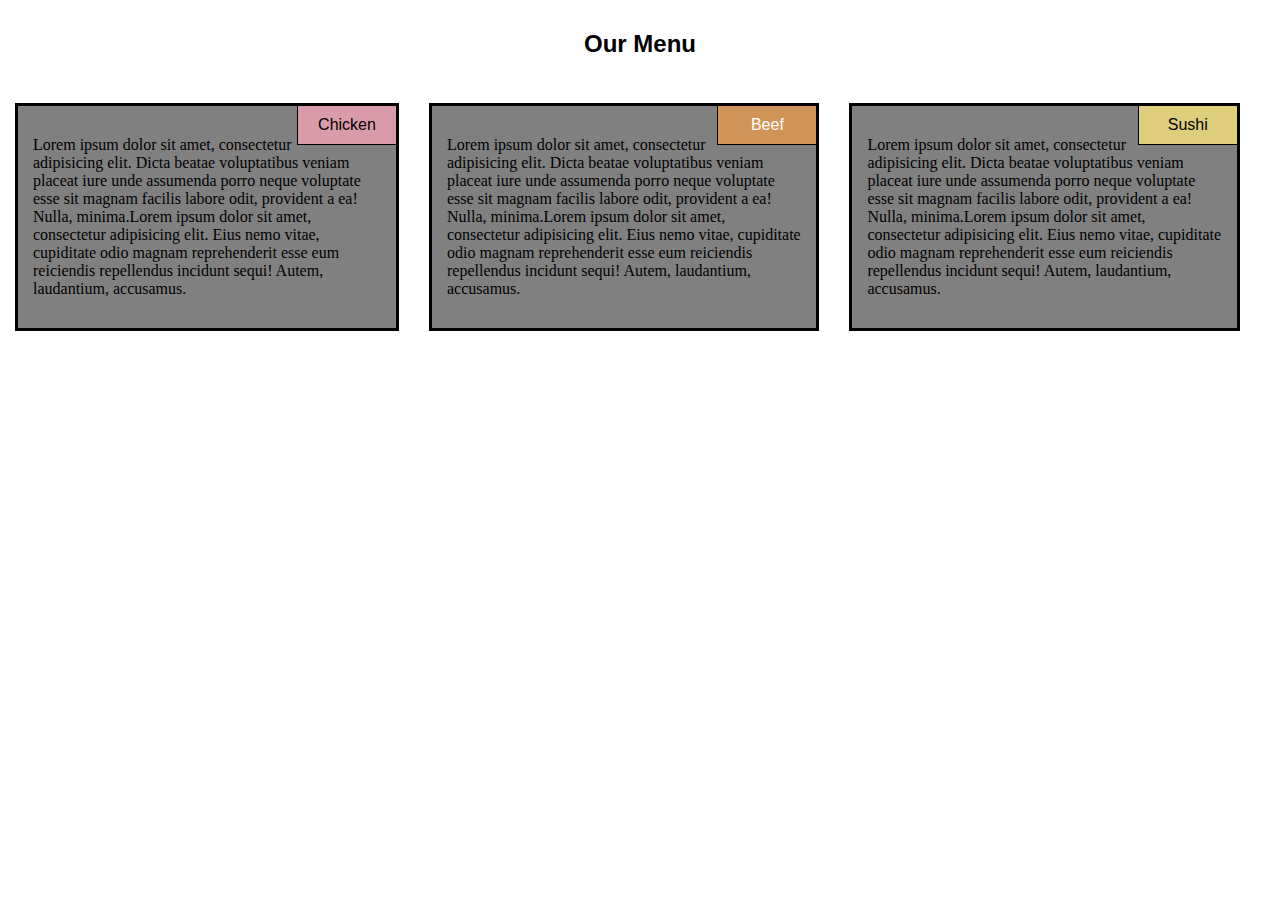
<file: module2_solution/index.html>
<!DOCTYPE html>
<html>

<head>
    <meta charset='utf-8'>
    <title>Module_2 Solution</title>
    <meta name='viewport' content='width=device-width, initial-scale=1'>
    <link rel='stylesheet' type='text/css' href='main.css'>
</head>

<body>
    <h1>Our Menu</h1>
    <div class="row">
        <div class="col-3" id="box1">
            <section id="small_box1">
                <p>Chicken</p>
            </section>
            <p> Lorem ipsum dolor sit amet, consectetur adipisicing elit. Dicta beatae voluptatibus veniam placeat iure unde assumenda porro neque voluptate esse sit magnam facilis labore odit, provident a ea! Nulla, minima.Lorem ipsum dolor sit amet, consectetur
                adipisicing elit. Eius nemo vitae, cupiditate odio magnam reprehenderit esse eum reiciendis repellendus incidunt sequi! Autem, laudantium, accusamus.
            </p>
        </div>
        <div class="col-3" id="box2">
            <section id="small_box2">
                <p>Beef</p>
            </section>
            <p>Lorem ipsum dolor sit amet, consectetur adipisicing elit. Dicta beatae voluptatibus veniam placeat iure unde assumenda porro neque voluptate esse sit magnam facilis labore odit, provident a ea! Nulla, minima.Lorem ipsum dolor sit amet, consectetur
                adipisicing elit. Eius nemo vitae, cupiditate odio magnam reprehenderit esse eum reiciendis repellendus incidunt sequi! Autem, laudantium, accusamus.
            </p>
        </div>
        <div class="col-3" id="box3">
            <section id="small_box3">
                <p>Sushi</p>
            </section>
            <p>Lorem ipsum dolor sit amet, consectetur adipisicing elit. Dicta beatae voluptatibus veniam placeat iure unde assumenda porro neque voluptate esse sit magnam facilis labore odit, provident a ea! Nulla, minima.Lorem ipsum dolor sit amet, consectetur
                adipisicing elit. Eius nemo vitae, cupiditate odio magnam reprehenderit esse eum reiciendis repellendus incidunt sequi! Autem, laudantium, accusamus.
            </p>

        </div>
</body>

</html>
</file>
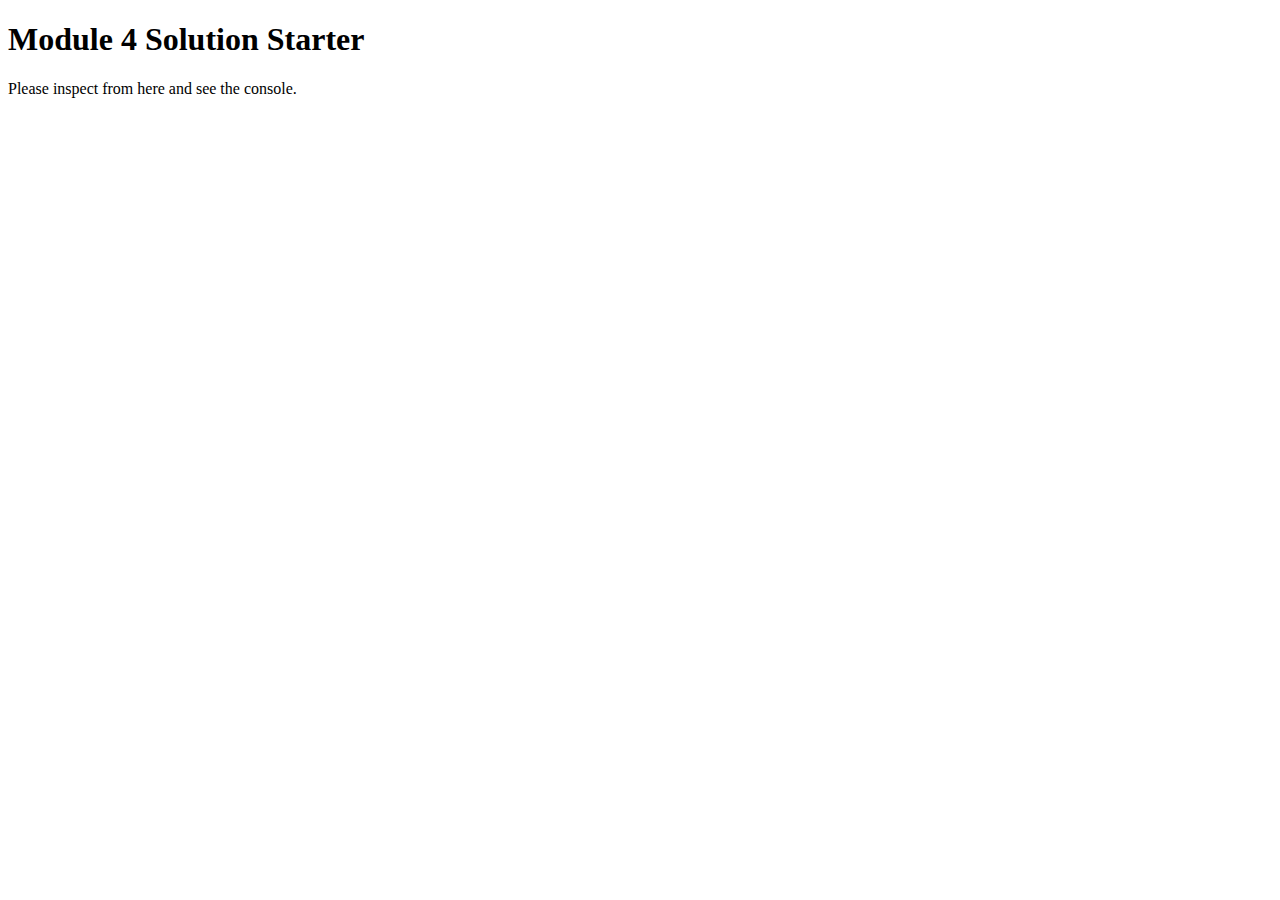
<file: module4_solution/index.html>
<!DOCTYPE html>
<html>

<head>
    <meta charset="utf-8">
    <title>Module 4 Solution Starter</title>
    <script src="SpeakHello.js"></script>
    <script src="SpeakGoodBye.js"></script>
    <script src="script.js"></script>
</head>

<body>
    <h1>Module 4 Solution Starter</h1>
    <p>Please inspect from here and see the console. </p>
</body>

</html>
</file>
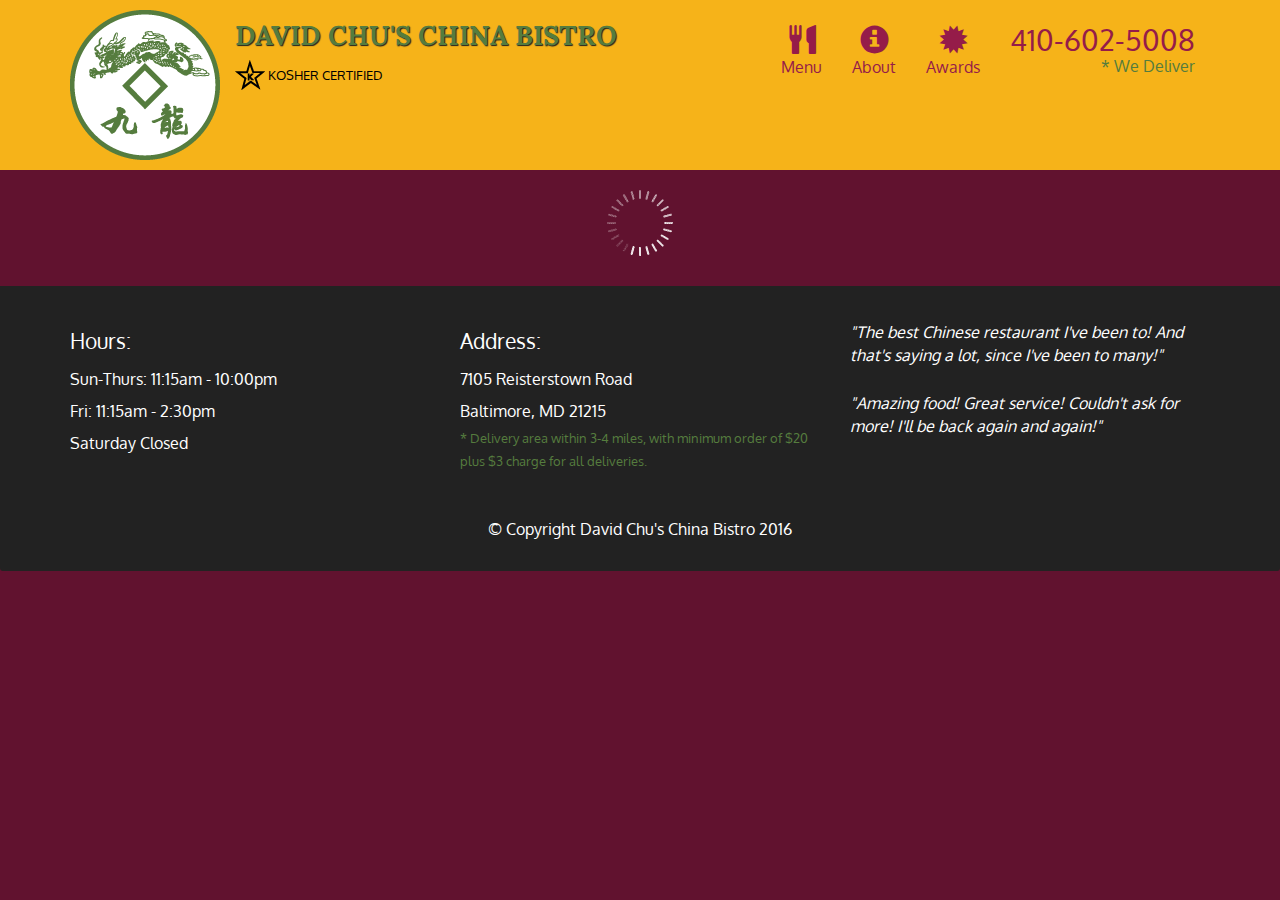
<file: module5_solution/index.html>
<!doctype html>
<html lang="en">
  <head>
    <meta charset="utf-8">
    <meta http-equiv="X-UA-Compatible" content="IE=edge">
    <meta name="viewport" content="width=device-width, initial-scale=1">
    <title>David Chu's China Bistro</title>
    <link rel="stylesheet" href="css/bootstrap.min.css">
    <link rel="stylesheet" href="css/styles.css">
    <link href='https://fonts.googleapis.com/css?family=Oxygen:400,300,700' rel='stylesheet' type='text/css'>
    <link href='https://fonts.googleapis.com/css?family=Lora' rel='stylesheet' type='text/css'>
  </head>
<body>
  <header>
    <nav id="header-nav" class="navbar navbar-default">
      <div class="container">
        <div class="navbar-header">
          <a href="index.html" class="pull-left visible-md visible-lg">
            <div id="logo-img" alt="Logo image"></div>
          </a>

          <div class="navbar-brand">
            <a href="index.html"><h1>David Chu's China Bistro</h1></a>
            <p>
              <img src="images/star-k-logo.png" alt="Kosher certification">
              <span>Kosher Certified</span>
            </p>
          </div>

          <button id="navbarToggle" type="button" class="navbar-toggle collapsed" data-toggle="collapse" data-target="#collapsable-nav" aria-expanded="false">
            <span class="sr-only">Toggle navigation</span>
            <span class="icon-bar"></span>
            <span class="icon-bar"></span>
            <span class="icon-bar"></span>
          </button>
        </div>
        
        <div id="collapsable-nav" class="collapse navbar-collapse">
           <ul id="nav-list" class="nav navbar-nav navbar-right">
            <li id="navHomeButton" class="visible-xs active">
              <a href="index.html">
                <span class="glyphicon glyphicon-home"></span> Home</a>
            </li>
            <li id="navMenuButton">
              <a href="#" onclick="$dc.loadMenuCategories();">
                <span class="glyphicon glyphicon-cutlery"></span><br class="hidden-xs"> Menu</a>
            </li>
            <li>
              <a href="#">
                <span class="glyphicon glyphicon-info-sign"></span><br class="hidden-xs"> About</a>
            </li>
            <li>
              <a href="#">
                <span class="glyphicon glyphicon-certificate"></span><br class="hidden-xs"> Awards</a>
            </li>
            <li id="phone" class="hidden-xs">
              <a href="tel:410-602-5008">
                <span>410-602-5008</span></a><div>* We Deliver</div>
            </li>
          </ul><!-- #nav-list -->
        </div><!-- .collapse .navbar-collapse -->
      </div><!-- .container -->
    </nav><!-- #header-nav -->
  </header>

  <div id="call-btn" class="visible-xs">
    <a class="btn" href="tel:410-602-5008">
    <span class="glyphicon glyphicon-earphone"></span>
    410-602-5008
    </a>
  </div>
  <div id="xs-deliver" class="text-center visible-xs">* We Deliver</div>

  <div id="main-content" class="container"></div>

  <footer class="panel-footer">
    <div class="container">
      <div class="row">
        <section id="hours" class="col-sm-4">
          <span>Hours:</span><br>
          Sun-Thurs: 11:15am - 10:00pm<br>
          Fri: 11:15am - 2:30pm<br>
          Saturday Closed
          <hr class="visible-xs">
        </section>
        <section id="address" class="col-sm-4">
          <span>Address:</span><br>
          7105 Reisterstown Road<br>
          Baltimore, MD 21215
          <p>* Delivery area within 3-4 miles, with minimum order of $20 plus $3 charge for all deliveries.</p>
          <hr class="visible-xs">
        </section>
        <section id="testimonials" class="col-sm-4">
          <p>"The best Chinese restaurant I've been to! And that's saying a lot, since I've been to many!"</p>
          <p>"Amazing food! Great service! Couldn't ask for more! I'll be back again and again!"</p>
        </section>
      </div>
      <div class="text-center">&copy; Copyright David Chu's China Bistro 2016</div>
    </div>
  </footer>

  <!-- jQuery (Bootstrap JS plugins depend on it) -->
  <script src="js/jquery-2.1.4.min.js"></script>
  <script src="js/bootstrap.min.js"></script>
  <script src="js/ajax-utils.js"></script>
  <script src="js/script.js"></script>
</body>
</html>
</file>
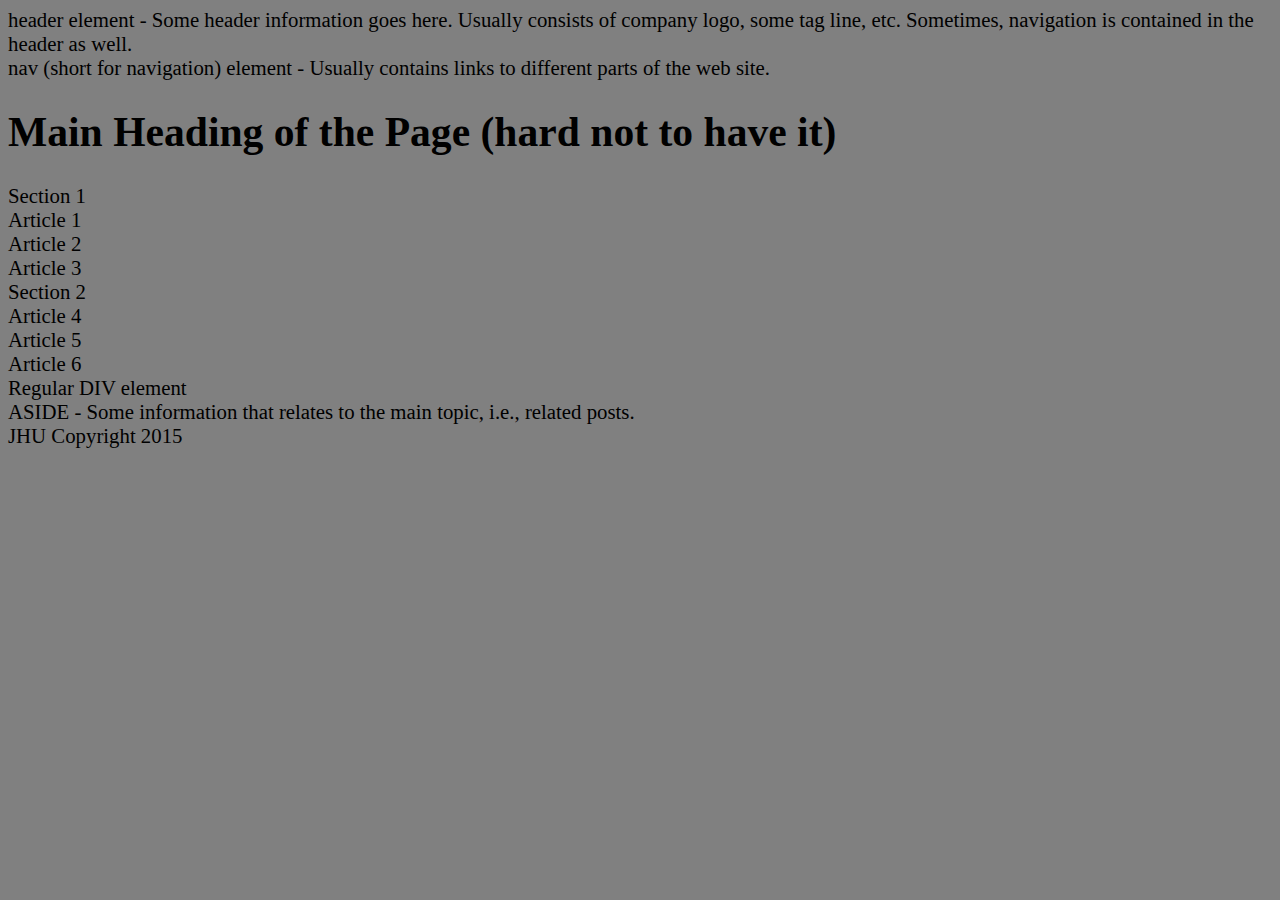
<file: sites/index.html>
<!DOCTYPE html>
<html lang="en">

<head>
    <meta charset="UTF-8">
    <meta name="viewport" content="width=device-width, initial-scale=1.0">
    <link rel="stylesheet" href="style.css">
    <title> Hello Coursera </title>
</head>

<body>
    <header>
        header element - Some header information goes here. Usually consists of company logo, some tag line, etc. Sometimes, navigation is contained in the header as well.
        <nav>nav (short for navigation) element - Usually contains links to different parts of the web site.</nav>
    </header>
    <h1>Main Heading of the Page (hard not to have it)</h1>
    <section>
        Section 1
        <article>Article 1</article>
        <article>Article 2</article>
        <article>Article 3</article>
    </section>
    <section>
        Section 2
        <article>Article 4</article>
        <article>Article 5</article>
        <article>Article 6</article>
        <div>Regular DIV element</div>
    </section>
    <aside>
        ASIDE - Some information that relates to the main topic, i.e., related posts.
    </aside>

    <footer>
        JHU Copyright 2015
    </footer>
</body>

</html>
</file>
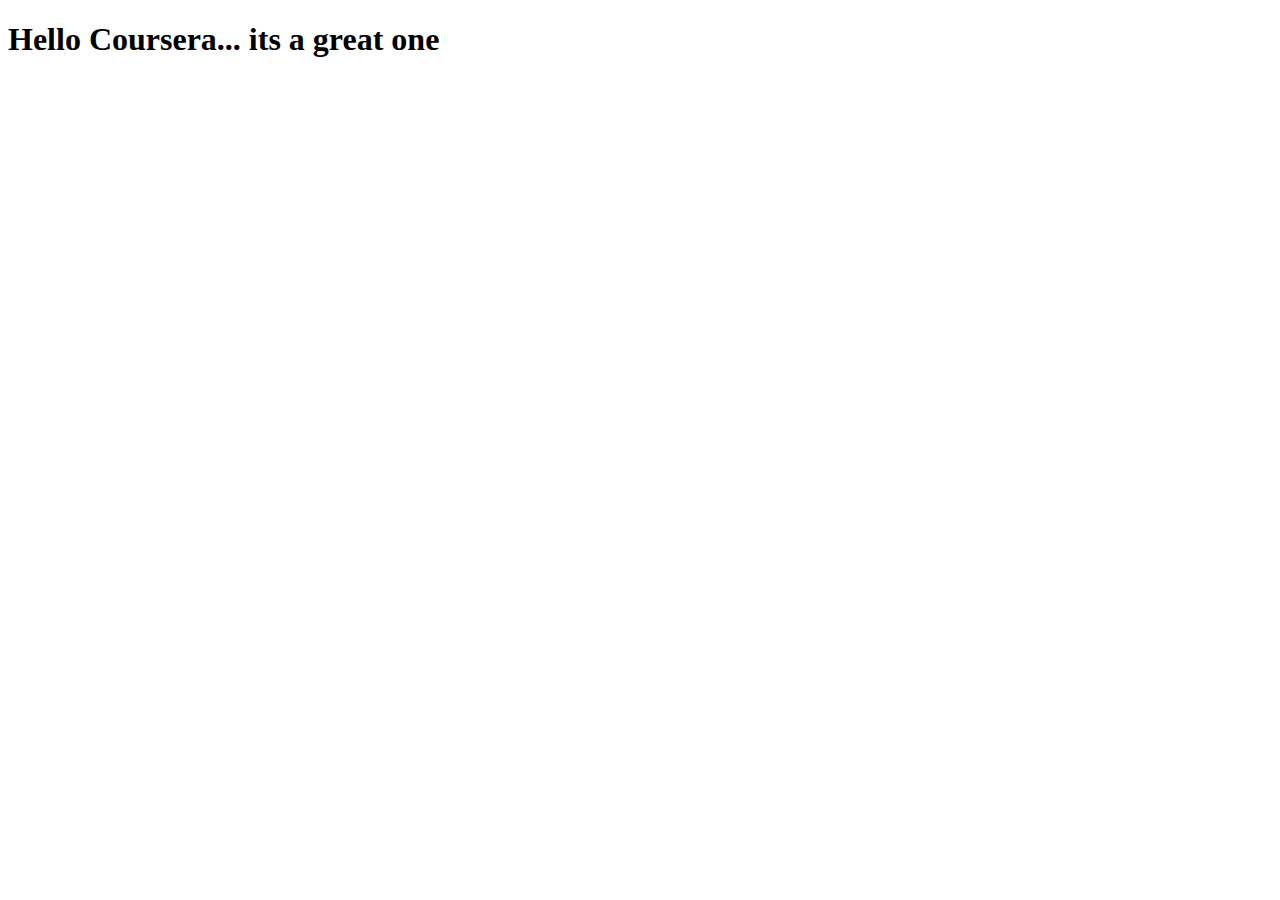
<file: site/<!DOCTYPE html>.html>
<!DOCTYPE html>
<html lang="en">

<head>
    <meta charset="UTF-8">
    <meta name="viewport" content="width=device-width, initial-scale=1.0">
    <title> Hello Coursera </title>
</head>

<body>
    <h1> Hello Coursera... its a great one </h1>

</body>

</html>
</file>
<file: module2_solution/main.css>
* {
    margin: 0;
    padding: 0;
    box-sizing: border-box;
}

h1 {
    margin: 30px;
    text-align: center;
    font-family: sans-serif;
    font-size: 1.5em;
}

div .col-3 {
    background-color: gray;
    padding: 30px 15px;
    border: 3px solid black;
    margin: 15px;
}

section {
    margin-top: -31px;
    margin-right: -16px;
    border: 1px solid black;
    padding: 10px;
    float: right;
    text-align: center;
    width: 100px;
}

#small_box1 {
    background-color: #d99ba9;
    color: black;
    margin-top: -31px;
    font-family: Verdana, Geneva, Tahoma, sans-serif;
}

#small_box2 {
    background-color: #d19457;
    color: white;
    margin-top: -31px;
    font-family: Verdana, Geneva, Tahoma, sans-serif;
}

#small_box3 {
    background-color: #dece7c;
    color: black;
    margin-top: -31px;
    font-family: Verdana, Geneva, Tahoma, sans-serif;
}

[class*="col-"] {
    float: left;
    padding: 15px;
}

@media only screen and (min-width: 992px) {
    /* For desktop: */
    #box1 {
        width: 30%;
    }
    #box2 {
        width: 30.5%;
    }
    #box3 {
        width: 30.5%;
    }
}

@media (min-width: 768px) and (max-width: 991px) {
    /* for tap: */
    #box1 {
        width: 46%;
    }
    #box2 {
        width: 46%;
    }
    #box3 {
        width: 96%;
    }
}
</file>
<file: module5_solution/css/styles.css>
body {
  font-size: 16px;
  color: #fff;
  background-color: #61122f;
  font-family: 'Oxygen', sans-serif;
}

/** HEADER **/
#header-nav {
  background-color: #f6b319;
  border-radius: 0;
  border: 0;
}

#logo-img {
  background: url('../images/restaurant-logo_large.png') no-repeat;
  width: 150px;
  height: 150px;
  margin: 10px 15px 10px 0;
}

.navbar-brand {
  padding-top: 25px;
}
.navbar-brand h1 { /* Restaurant name */
  font-family: 'Lora', serif;
  color: #557c3e;
  font-size: 1.5em;
  text-transform: uppercase;
  font-weight: bold;
  text-shadow: 1px 1px 1px #222;
  margin-top: 0;
  margin-bottom: 0;
  line-height: .75;
}
.navbar-brand a:hover, .navbar-brand a:focus {
  text-decoration: none;
}
.navbar-brand p { /* Kosher cert */
  color: #000;
  text-transform: uppercase;
  font-size: .7em;
  margin-top: 15px;
}
.navbar-brand p span { /* Star-K */
  vertical-align: middle;
}

#nav-list {
  margin-top: 10px;
}
#nav-list a {
  color: #951C49;
  text-align: center;
}
#nav-list a:hover {
  background: #E7E7E7;
}
#nav-list a span {
  font-size: 1.8em;
}

#phone {
  margin-top: 5px;
}
#phone a { /* Phone number */
  text-align: right;
  padding-bottom: 0;
}
#phone div { /* We Deliver */
  color: #557c3e;
  text-align: right;
  padding-right: 15px;
}

.navbar-header button.navbar-toggle, .navbar-header .icon-bar {
  border: 1px solid #61122f;
}
.navbar-header button.navbar-toggle {
  clear: both;
  margin-top: -30px;
}
/* END HEADER */

/* FOOTER */
.panel-footer {
  margin-top: 30px;
  padding-top: 35px;
  padding-bottom: 30px;
  background-color: #222;
  border-top: 0;
}
.panel-footer div.row {
  margin-bottom: 35px;
}
#hours, #address {
  line-height: 2;
}
#hours > span, #address > span {
  font-size: 1.3em;
}
#address p {
  color: #557c3e;
  font-size: .8em;
  line-height: 1.8;
}
#testimonials {
  font-style: italic;
}
#testimonials p:nth-child(2) {
  margin-top: 25px;
}
/* END FOOTER */



/* HOME PAGE */
.container .jumbotron {
  box-shadow: 0 0 50px #3F0C1F;
  border: 2px solid #3F0C1F;
}

#menu-tile, #specials-tile, #map-tile {
  height: 250px;
  width: 100%;
  margin-bottom: 15px;
  position: relative;
  border: 2px solid #3F0C1F;
  overflow: hidden;
}
#menu-tile:hover, #specials-tile:hover, #map-tile:hover {
  box-shadow: 0 1px 5px 1px #cccccc;
}
#menu-tile {
  background: url('../images/menu-tile.jpg') no-repeat;
  background-position: center;
}
#specials-tile {
  background: url('../images/specials-tile.jpg') no-repeat;
  background-position: center;
}
#menu-tile span, #specials-tile span, #map-tile span {
  position: absolute;
  bottom: 0;
  right: 0;
  width: 100%;
  text-align: center;
  font-size: 1.6em;
  text-transform: uppercase;
  background-color: #000;
  color: #fff;
  opacity: .8;
}
/* END HOME PAGE */

/* MENU CATEGORIES PAGE */
.category-tile { 
  position: relative;
  border: 2px solid #3F0C1F;
  overflow: hidden;
  width: 200px;
  height: 200px;
  margin: 0 auto 15px;
}
.category-tile span {
  position: absolute;
  bottom: 0;
  right: 0;
  width: 100%;
  text-align: center;
  font-size: 1.2em;
  text-transform: uppercase;
  background-color: #000;
  color: #fff;
  opacity: .8;
}
.category-tile:hover {
  box-shadow: 0 1px 5px 1px #cccccc;
}

#menu-categories-title + div {
  margin-bottom: 50px;
}
/* END MENU CATEGORIES PAGE */

/* SINGLE CATEGORY PAGE */
.menu-item-tile {
  margin-bottom: 25px;
}
.menu-item-tile hr {
  width: 80%;
}
.menu-item-tile .menu-item-price {
  font-size: 1.1em;
  text-align: right;
  margin-top: -15px;
  margin-right: -15px;
}
.menu-item-tile .menu-item-price span {
  font-size: .6em;
}
.menu-item-photo {
  position: relative;
  border: 2px solid #3F0C1F; 
  overflow: hidden;
  padding: 0;
  margin-right: -15px;
  margin-left: auto;
  margin-bottom: 20px;
  max-width: 250px;
}
.menu-item-photo div {
  position: absolute;
  bottom: 0;
  right: 0;
  width: 80px;
  background-color: #557c3e;
  text-align: center;
}
.menu-item-description {
  padding-right: 30px;
}
h3.menu-item-title {
  margin: 0 0 10px;
}
.menu-item-details {
  font-size: .9em;
  font-style: italic;
}
/* END SINGLE CATEGORY PAGE */


/********** Large devices only **********/
@media (min-width: 1200px) {
  .container .jumbotron {
    background: url('../images/jumbotron_1200.jpg') no-repeat;
    height: 675px;
  }
}

/********** Medium devices only **********/
@media (min-width: 992px) and (max-width: 1199px) {
  /* Header */
  #logo-img {
    background: url('../images/restaurant-logo_medium.png') no-repeat;
    width: 100px;
    height: 100px;
    margin: 5px 5px 5px 0;
  }
  /* End Header */

  /* Home Page */
  .container .jumbotron {
    background: url('../images/jumbotron_992.jpg') no-repeat;
    height: 558px;
  }
  /* End Home Page */
}

/********** Small devices only **********/
@media (min-width: 768px) and (max-width: 991px) {
  /* Home Page */
  .container .jumbotron {
    background: url('../images/jumbotron_768.jpg') no-repeat;
    height: 432px;
  }
  /* End Home Page */
}

/********** Extra small devices only **********/
@media (max-width: 767px) {
  /* Header */
  .navbar-brand {
    padding-top: 10px;
    height: 80px;
  }
  .navbar-brand h1 { /* Restaurant name */
    padding-top: 10px;
    font-size: 5vw; /* 1vw = 1% of viewport width */
  }
  .navbar-brand p { /* Kosher cert */
    font-size: .6em;
    margin-top: 12px;
  }
  .navbar-brand p img { /* Star-K */
    height: 20px;
  }

  #collapsable-nav a { /* Collapsed nav menu text */
    font-size: 1.2em;
  }
  #collapsable-nav a span { /* Collapsed nav menu glyph */
    font-size: 1em;
    margin-right: 5px;
  }

  #call-btn > a {
    font-size: 1.5em;
    display: block;
    margin: 0 20px;
    padding: 10px;
    border: 2px solid #fff;
    background-color: #f6b319;
    color: #951c49;
  }
  #xs-deliver {
    margin-top: 5px;
    font-size: .7em;
    letter-spacing: .1em;
    text-transform: uppercase;
  }
  /* End Header */

  /* Footer */
  .panel-footer section {
    margin-bottom: 30px;
    text-align: center;
  }
  .panel-footer section:nth-child(3) {
    margin-bottom: 0; /* margin already exists on the whole row */
  }
  .panel-footer section hr {
    width: 50%;
  }
  /* End Footer */

  /* Home Page */
  .container .jumbotron {
    margin-top: 30px;
    padding: 0;
  }
  #menu-tile, #specials-tile {
    width: 360px;
    margin: 0 auto 15px;
  }

  .menu-item-photo {
    margin-right: auto;
  }
  .menu-item-tile .menu-item-price {
    text-align: center;
  }
  .menu-item-description {
    text-align: center;;
  }
}


/********** Super extra small devices Only :-) (e.g., iPhone 4) **********/
@media (max-width: 479px) {
  /* Header */
  .navbar-brand h1 { /* Restaurant name */
    padding-top: 5px;
    font-size: 6vw;
  }
  /* End Header */
  
  /* Home page */
  #menu-tile, #specials-tile {
    width: 280px;
    margin: 0 auto 15px;
  }

  .col-xxs-12 {
    position: relative;
    min-height: 1px;
    padding-right: 15px;
    padding-left: 15px;
    float: left;
    width: 100%;
  }
}
</file>
<file: sites/style.css>
body {
    background-color: gray;
    font-size: 130%;
}
</file>
